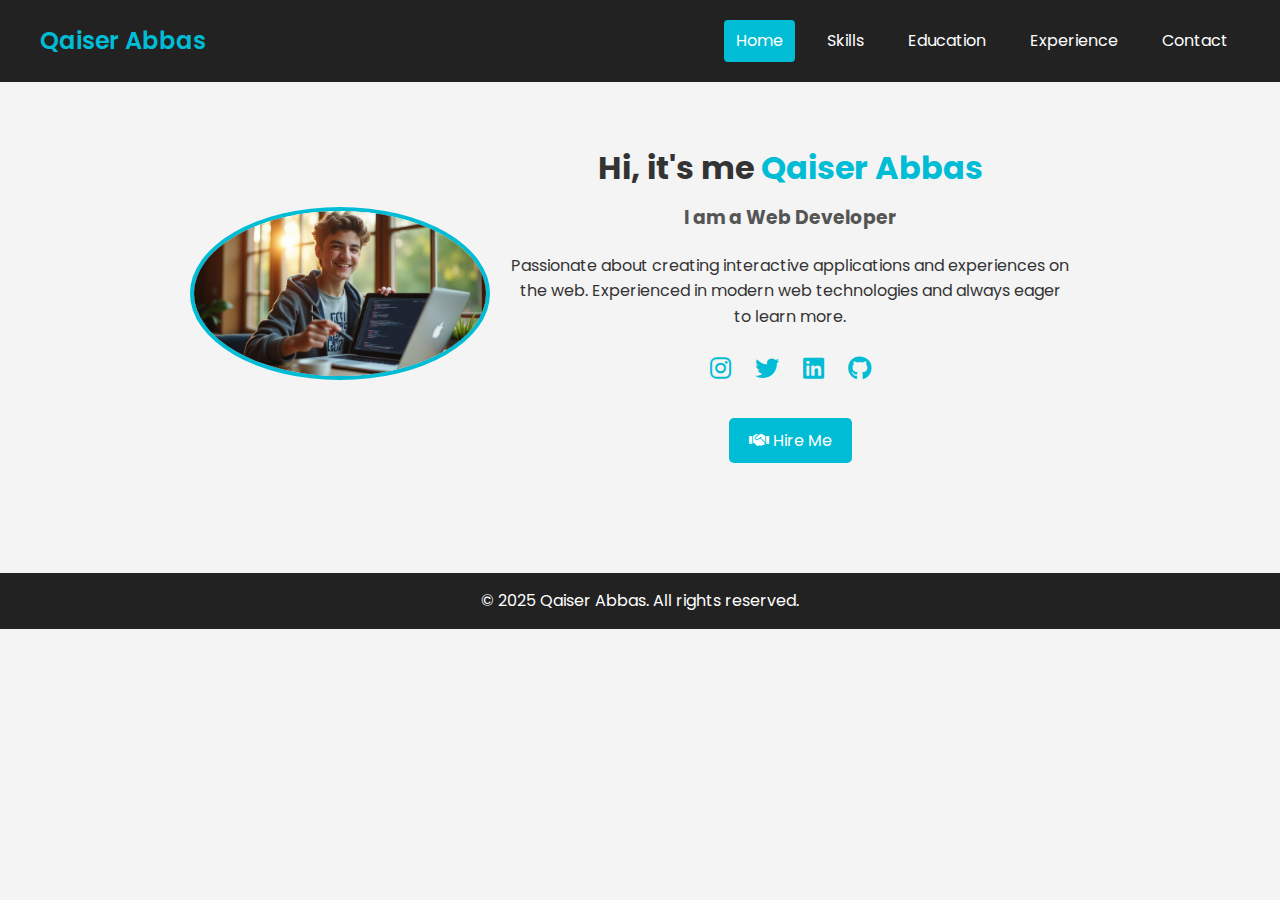
<file: index.html>
<!DOCTYPE html>
<html lang="en">

<head>
  <meta charset="UTF-8" />
  <meta name="viewport" content="width=device-width, initial-scale=1.0" />
  <title>Qaiser Abbas | Profile</title>
  <link rel="stylesheet" href="style.css" />
  <link href="https://fonts.googleapis.com/css2?family=Poppins:wght@300;400;600;700&display=swap" rel="stylesheet" />
  <link rel="stylesheet" href="https://cdnjs.cloudflare.com/ajax/libs/font-awesome/6.5.0/css/all.min.css" />
</head>

<body>
  <header>
    <a href="#" class="logo">Qaiser Abbas</a>
    <nav>
      <a class="active" href="#">Home</a>
      <div class="dropdown">
        <a href="#">Skills</a>
        <div class="dropdown-content">
          <ul>
            <li><i class="fab fa-python"></i> Python</li>
            <li><i class="fab fa-html5"></i> HTML</li>
            <li><i class="fab fa-css3-alt"></i> CSS</li>
            <li><i class="fab fa-js"></i> JavaScript</li>
            <li><i class="fab fa-node-js"></i> Node.js</li>
            <li><i class="fas fa-code"></i> C++</li>
            <li><i class="fas fa-plus"></i> More</li>
          </ul>
        </div>
      </div>
      <div class="dropdown">
        <a href="#">Education</a>
        <div class="dropdown-content">
          <p>I am a FSc Student.</p>
        </div>
      </div>
      <div class="dropdown">
        <a href="#">Experience</a>
        <div class="dropdown-content">
          <p>I have no professional experience yet, but I'm learning and building projects.</p>
        </div>
      </div>
      <a href="contact.html">Contact</a>
    </nav>
  </header>

  <main class="home">
    <div class="img">
      <img src="img.png" alt="Qaiser Abbas" />
    </div>
    <div class="home-content">
      <h1>Hi, it's me <span>Qaiser Abbas</span></h1>
      <h3>I am a Web Developer</h3>
      <p>
        Passionate about creating interactive applications and experiences on the web. Experienced in modern web
        technologies and always eager to learn more.
      </p>
      <div class="social-icons">
        <a href="https://instagram.com/yourprofile" target="_blank"><i class="fab fa-instagram"></i></a>
        <a href="https://twitter.com/yourprofile" target="_blank"><i class="fab fa-twitter"></i></a>
        <a href="https://linkedin.com/in/yourprofile" target="_blank"><i class="fab fa-linkedin"></i></a>
        <a href="https://github.com/yourprofile" target="_blank"><i class="fab fa-github"></i></a>
      </div>
      <a href="contact.html" class="btn"><i class="fas fa-handshake"></i> Hire Me</a>
    </div>
  </main>

  <footer>
    <p>© 2025 Qaiser Abbas. All rights reserved.</p>
  </footer>
</body>

</html>
</file>
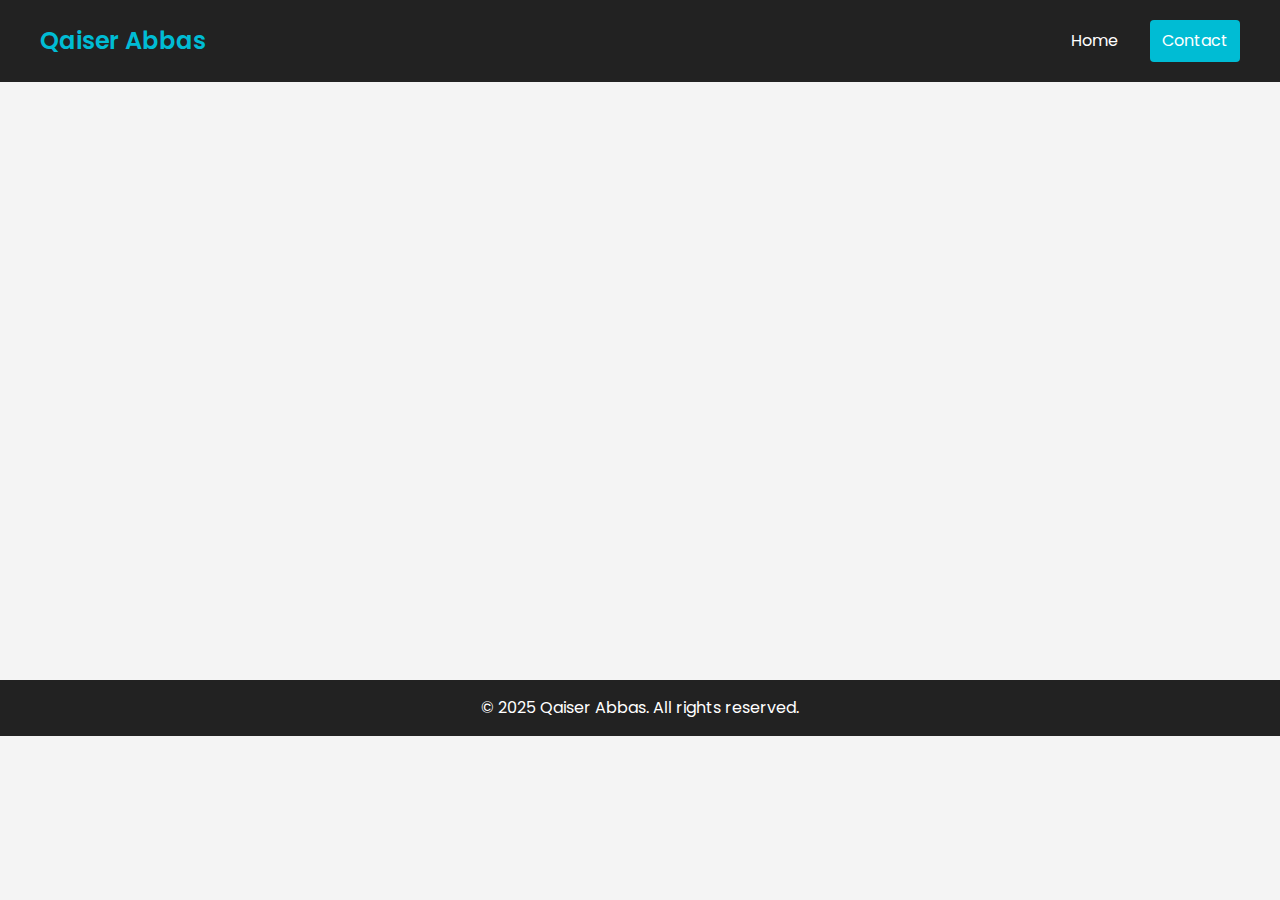
<file: contact.html>
<!DOCTYPE html>
<html lang="en">

<head>
  <meta charset="UTF-8" />
  <meta name="viewport" content="width=device-width, initial-scale=1.0" />
  <title>Contact | Qaiser Abbas</title>
  <link rel="stylesheet" href="style.css" />
  <link href="https://fonts.googleapis.com/css2?family=Poppins:wght@300;400;600;700&display=swap" rel="stylesheet" />
  <link rel="stylesheet" href="https://cdnjs.cloudflare.com/ajax/libs/font-awesome/6.5.0/css/all.min.css" />
</head>

<body>
  <header>
    <a href="index.html" class="logo">Qaiser Abbas</a>
    <nav>
      <a href="index.html">Home</a>
      <a class="active" href="#">Contact</a>
    </nav>
  </header>

  <section class="contact-section">
    <h2 class="fade-in">Contact Me</h2>
    <p class="fade-in">Email me at: <a href="mailto:qaiserabbas7248@gmail.com">qaiserabbas7248@gmail.com</a></p>
    <form action="mailto:qaiserabbas7248@gmail.com" method="POST" enctype="text/plain" class="contact-form fade-in-up">
      <input type="text" name="name" placeholder="Your Name" required />
      <input type="email" name="email" placeholder="Your Email" required />
      <textarea name="message" rows="5" placeholder="Your Message" required></textarea>
      <button type="submit"><i class="fas fa-paper-plane"></i> <span>Send</span></button>
    </form>
  </section>

  <footer>
    <p>© 2025 Qaiser Abbas. All rights reserved.</p>
  </footer>
</body>

</html>
</file>
<file: style.css>
* {
  margin: 0;
  padding: 0;
  box-sizing: border-box;
  font-family: 'Poppins', sans-serif;
}

body {
  background: #f4f4f4;
  color: #333;
  line-height: 1.6;
}

header {
  background: #222;
  color: #fff;
  padding: 20px 40px;
  display: flex;
  justify-content: space-between;
  align-items: center;
  flex-wrap: wrap;
}

.logo {
  font-size: 1.5rem;
  font-weight: 600;
  color: #00bcd4;
  text-decoration: none;
}

nav {
  display: flex;
  align-items: center;
  gap: 20px;
  flex-wrap: wrap;
}

nav a {
  color: #fff;
  text-decoration: none;
  padding: 8px 12px;
  border-radius: 4px;
  transition: background 0.3s;
}

nav a:hover,
nav a.active {
  background: #00bcd4;
  color: #fff;
}
.dropdown {
  position: relative;
}

.dropdown-content {
  display: none;
  position: absolute;
  background: #fff;
  color: #000;
  top: 40px;
  left: 0;
  min-width: 160px;
  box-shadow: 0 8px 16px rgba(0, 0, 0, 0.2);
  padding: 10px;
  z-index: 1;
}

.dropdown:hover .dropdown-content {
  display: block;
}

.dropdown-content ul {
  list-style: none;
}

.dropdown-content li {
  padding: 5px 0;
  display: flex;
  align-items: center;
  gap: 8px;
}
.home {
  display: flex;
  flex-wrap: wrap;
  justify-content: center;
  align-items: center;
  padding: 40px 20px;
}

.img img {
  width: 300px;
  border-radius: 50%;
  border: 4px solid #00bcd4;
  margin-bottom: 20px;
}

.home-content {
  max-width: 600px;
  padding: 20px;
  text-align: center;
}

.home-content h1 span {
  color: #00bcd4;
}

.home-content h3 {
  color: #555;
  margin: 10px 0;
}

.home-content p {
  margin: 20px 0;
  font-size: 1rem;
}

.social-icons {
  margin: 20px 0;
}

.social-icons a {
  color: #00bcd4;
  font-size: 1.5rem;
  margin: 0 10px;
  transition: color 0.3s;
}

.social-icons a:hover {
  color: #007c91;
}
.btn {
  display: inline-block;
  background: #00bcd4;
  color: #fff;
  padding: 10px 20px;
  margin: 10px 5px;
  text-decoration: none;
  border-radius: 5px;
  transition: background 0.3s;
}

.btn:hover {
  background: #0097a7;
}
.contact-section {
  padding: 60px 20px;
  max-width: 800px;
  margin: auto;
  text-align: center;
}

.contact-section h2 {
  font-size: 36px;
  margin-bottom: 10px;
}

.contact-section p {
  font-size: 18px;
  margin-bottom: 30px;
}

.contact-form {
  display: flex;
  flex-direction: column;
  gap: 15px;
  animation: fadeInUp 1s ease forwards;
}

.contact-form input,
.contact-form textarea {
  padding: 12px 15px;
  border: 1px solid #ccc;
  border-radius: 8px;
  transition: border 0.3s ease, box-shadow 0.3s ease;
}

.contact-form input:focus,
.contact-form textarea:focus {
  border-color: #00bcd4;
  box-shadow: 0 0 5px rgba(0, 188, 212, 0.5);
  outline: none;
}

.contact-form button {
  background: #00bcd4;
  color: #fff;
  padding: 12px 20px;
  font-size: 16px;
  border: none;
  border-radius: 8px;
  cursor: pointer;
  transition: background 0.3s ease;
  display: inline-flex;
  align-items: center;
  justify-content: center;
  gap: 8px;
}

.contact-form button:hover {
  background: #0097a7;
}

.contact-form button i {
  transition: transform 0.3s ease;
}

.contact-form button:hover i {
  transform: translateX(5px);
}

.fade-in {
  animation: fadeIn 1s ease forwards;
  opacity: 0;
}

.fade-in-up {
  animation: fadeInUp 1s ease forwards;
  opacity: 0;
}

@keyframes fadeIn {
  from { opacity: 0; }
  to { opacity: 1; }
}

@keyframes fadeInUp {
  0% {
    opacity: 0;
    transform: translateY(40px);
  }
  100% {
    opacity: 1;
    transform: translateY(0);
  }
}
footer {
  background: #222;
  color: #fff;
  text-align: center;
  padding: 15px;
  margin-top: 40px;
}

@media (max-width: 600px) {
  header {
    flex-direction: column;
    text-align: center;
  }

  nav a {
    display: block;
    margin: 10px 0;
  }

  .contact-form {
    padding: 0 10px;
  }
}
</file>
